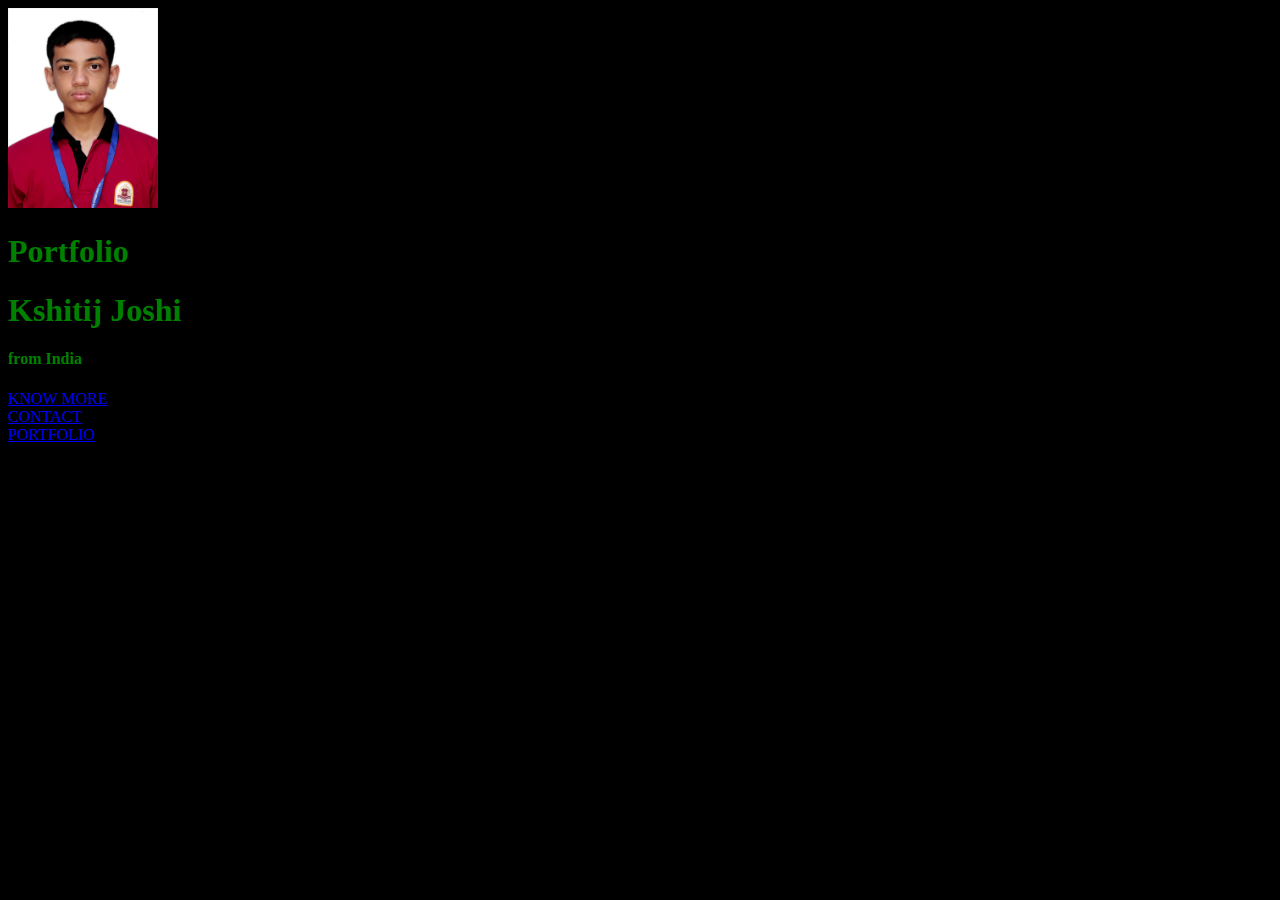
<file: Kshitij Portfolio/index.html>
<!DOCTYPE html>
<html>
    <head>
        <link rel="stylesheet" href="dark_mode.css">
        <title>Kshitij Portfolio</title>
    </head>
    
    <body>
        <img src = ./images/pfp.jpg height=200 width=auto><img>
        <H1>Portfolio</H1>
        <H1>Kshitij Joshi</H1>
        <h4>from India</h4>
        <a href=./about.html>KNOW MORE</a>
	<br />	
	<a href=./contact.html>CONTACT</a>
	<br />
	<a href=./portfolio.html>PORTFOLIO</a>
    </body>

</html>
</file>
<file: Kshitij Portfolio/dark_mode.css>
:root{ 

    background: #000000;
    color: #008000;

}
</file>
